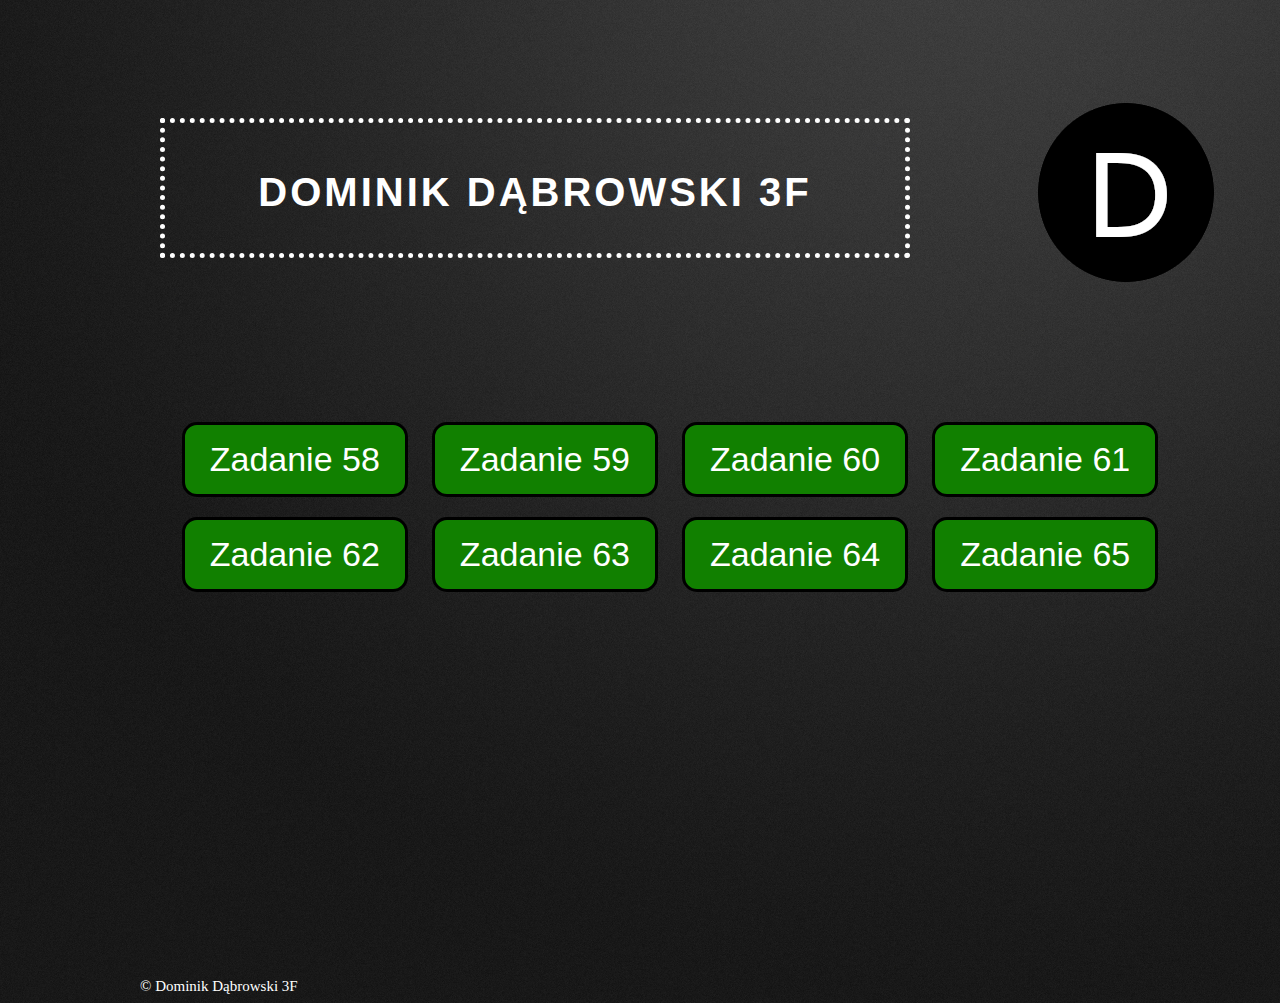
<file: index.html>
<html>
<head>
<title>Dominik Dąbrowski 3F_ćwiczenia JS </title>
<link rel="stylesheet" href="style.css">


<script language="JavaScript">
function WinOpen_dabrowski58()
{
window.open("zadanie 58.html","zadanie 58","toolbar=no,directories=no,menubar=no,height=1080,width=1920,top=500,left=500");
}
function WinOpen_dabrowski59()
{
window.open("zadanie 59.html","zadanie 59","toolbar=no,directories=no,menubar=no,height=1080,width=1920,top=200,left=200");
}
function WinOpen_dabrowski60()
{
window.open("zadanie 60.html","zadanie 60","toolbar=no,directories=no,menubar=no,height=1080,width=1920,top=200,left=200");
}
function WinOpen_dabrowski61()
{
window.open("zadanie 61.html","zadanie 61","toolbar=no,directories=no,menubar=no,height=1080,width=1920,top=200,left=200");
}
function WinOpen_dabrowski62()
{
window.open("zadanie 62.html","zadanie 62","toolbar=no,directories=no,menubar=no,height=1080,width=1920,top=200,left=200");
}

function WinOpen_dabrowski64()
{
window.open("zadanie 64.html","zadanie 64","toolbar=no,directories=no,menubar=no,height=1080,width=1920,top=200,left=200");
}
function WinOpen_dabrowski65()
{
window.open("zadanie 65.html","zadanie 65","toolbar=no,directories=no,menubar=no,height=1080,width=1920,top=200,left=200");
}
</script>
</head>
<div id="container">
    <div id="topbar">
<div id="logo">
<body background="wp.jpg">
    
        
<h1 align="center" color="white" size="40">DOMINIK DĄBROWSKI 3F</h1>   
            
            
    </div>
</div>
<div id="gif">
<img  src="logo_dabrowski.png">
</div>
<div style="clear:both;"></div>

    <div id="content">
<form>
    <br>
    <br>
    <br>
    <br>
    <br>
    <br>
    <br>
    <br>
    
<input  type="button" class="zadanka" name="przycisk" value="Zadanie 58" onclick="WinOpen_dabrowski58()">
<input type="button" class="zadanka" name="przycisk" value="Zadanie 59" onclick="WinOpen_dabrowski59()">
<input  type="button" class="zadanka" name="przycisk" value="Zadanie 60" onclick="WinOpen_dabrowski60()">
<input type="button" class="zadanka" name="przycisk" value="Zadanie 61" onclick="WinOpen_dabrowski61()">
<input type="button" class="zadanka" name="przycisk" value="Zadanie 62" onclick="WinOpen_dabrowski62()">
<input type="button" class="zadanka" name="przycisk" value="Zadanie 63" onclick="WinOpen_dabrowski63()">
<input type="button" class="zadanka" name="przycisk" value="Zadanie 64" onclick="WinOpen_dabrowski64()">
<input type="button" class="zadanka" name="przycisk" value="Zadanie 65" onclick="WinOpen_dabrowski65()">

</form>

</body>

</div>
<div id="stopka">

&copy; Dominik Dąbrowski 3F

</div>
</div>

</html>
</file>
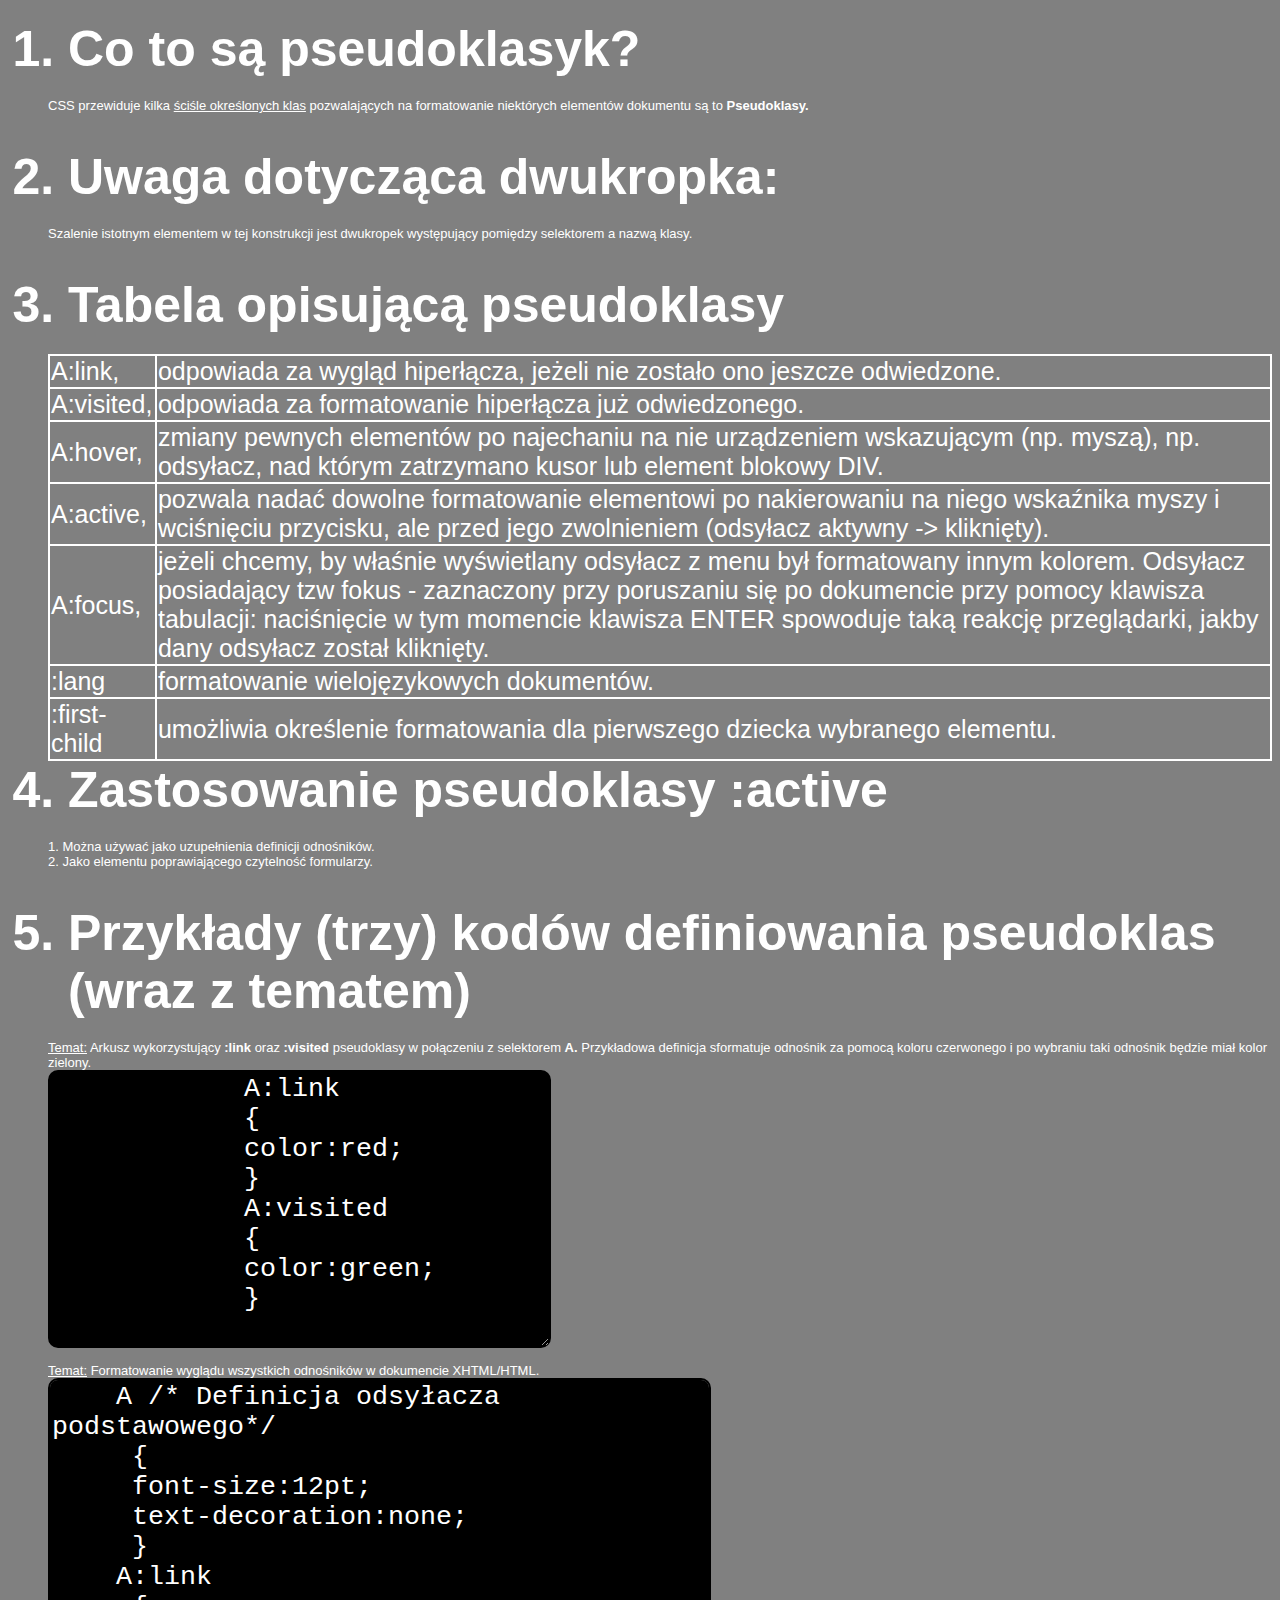
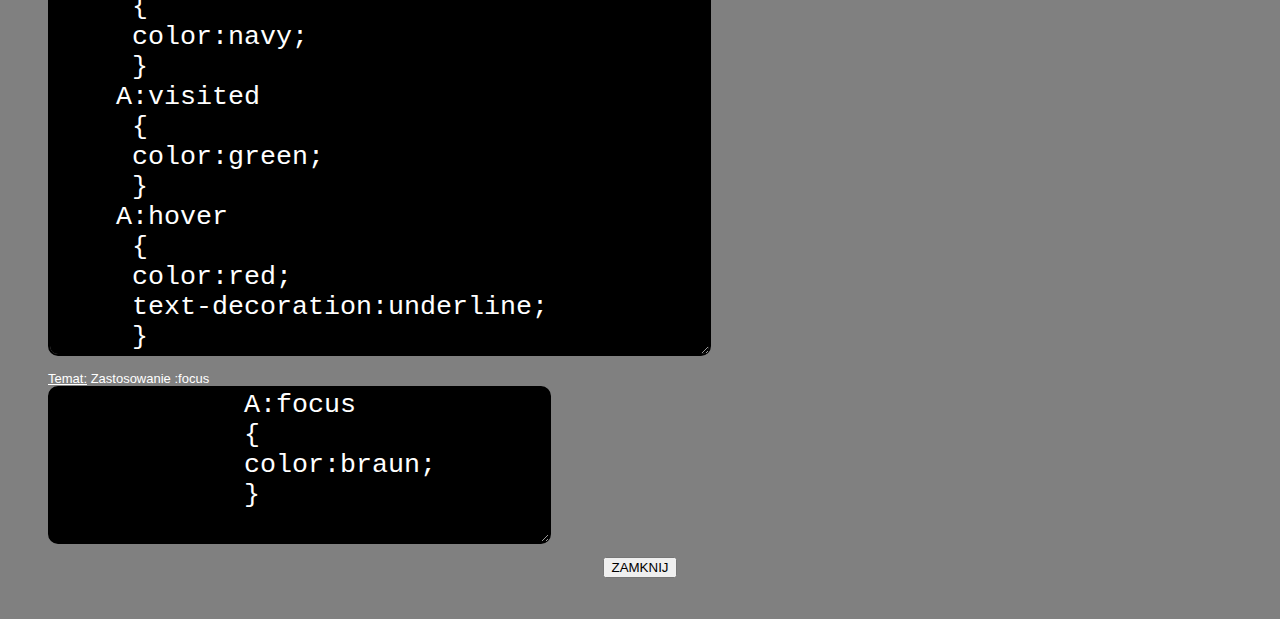
<file: zadanie 58.html>
<html>
    <head>
        <title>Zadanie 58</title>
        
        
        <style>
            li {
                font-size: 50px;
                font-weight: bold;
                margin: 20px;
            }
            table, tr, td {
                color: white;
                border: 2px solid;
                border-collapse: collapse;
                font-size: 25px;
            }
            textarea {
                background-color: #000;
                font-size: 20pt;
                border-color: black;
                border-width: 2pt;
                color: white;
                border-radius: 10px;
            }
        </style>
    </head>
    <body bgcolor="grey">
        <font face="Arial" size="2" color="white">
            <ol type="1">
                <li>
                    Co to są pseudoklasyk?
                </li>
                CSS przewiduje kilka
                <u>ściśle określonych klas</u> pozwalających na formatowanie niektórych elementów dokumentu są to
                <b>Pseudoklasy.</b>
                <br>
                <br>
                <li>
                    Uwaga dotycząca dwukropka:
                </li>
                Szalenie istotnym elementem w tej konstrukcji jest dwukropek występujący pomiędzy selektorem a nazwą klasy.
                <br>
                <br>
                <li>
                    Tabela opisującą pseudoklasy
                </li>
                <table align="left">
                    <tr>
                        <td>
                            A:link,
                        </td>
                        <td>
                            odpowiada za wygląd hiperłącza, jeżeli nie zostało ono jeszcze odwiedzone.
                        </td>
                    </tr>
                    <tr>
                        <td>
                            A:visited,
                        </td>
                        <td>
                            odpowiada za formatowanie hiperłącza już odwiedzonego.
                        </td>
                    </tr>
                    <tr>
                        <td>
                            A:hover,
                        </td>
                        <td>
                            zmiany pewnych elementów po najechaniu na nie urządzeniem wskazującym (np. myszą), np. odsyłacz, nad którym zatrzymano kusor lub element blokowy DIV.
                        </td>
                    </tr>
                    <tr>
                        <td>
                            A:active,
                        </td>
                        <td>
                            pozwala nadać dowolne formatowanie elementowi po nakierowaniu na niego wskaźnika myszy i wciśnięciu przycisku, ale przed jego zwolnieniem (odsyłacz aktywny -> kliknięty).
                        </td>
                    </tr>
                    <tr>
                        <td>
                            A:focus,
                        </td>
                        <td>
                            jeżeli chcemy, by właśnie wyświetlany odsyłacz z menu był formatowany innym kolorem. Odsyłacz posiadający tzw fokus - zaznaczony przy poruszaniu się po dokumencie przy pomocy klawisza
                            tabulacji: naciśnięcie w tym momencie klawisza ENTER spowoduje taką reakcję przeglądarki, jakby dany odsyłacz został kliknięty.
                        </td>
                    </tr>
                    <tr>
                        <td>
                            :lang
                        </td>
                        <td>
                            formatowanie wielojęzykowych dokumentów.
                        </td>
                    </tr>
                    <tr>
                        <td>
                            :first-child
                        </td>
                        <td>
                            umożliwia określenie formatowania dla pierwszego dziecka wybranego elementu.
                        </td>
                    </tr>
                </table>
                <br>
                <br>
                <li>
                    Zastosowanie pseudoklasy :active
                </li>
                1. Można używać jako uzupełnienia definicji odnośników.
                <br>
                2. Jako elementu poprawiającego czytelność formularzy.
                <br>
                <br>
                <li>
                    Przykłady (trzy) kodów definiowania pseudoklas (wraz z tematem)
                </li>
                <left>
                    <u>Temat:</u> Arkusz wykorzystujący <b>:link</b> oraz <b>:visited</b> pseudoklasy w połączeniu z selektorem <b>A.</b>
                     Przykładowa definicja sformatuje odnośnik za pomocą koloru czerwonego i po wybraniu taki odnośnik będzie miał kolor zielony.
                    <br>
                    <textarea rows="9" cols="30">
            A:link
            {
            color:red;
            }
            A:visited
            {
            color:green;
            }
                    </textarea>
                </left>
                <br>
                <br>
                <left>
                    <u>Temat:</u> Formatowanie wyglądu wszystkich odnośników w dokumencie XHTML/HTML.
                    <br>
                    <textarea rows="19" cols="40">
    A /* Definicja odsyłacza podstawowego*/
     {
     font-size:12pt;
     text-decoration:none;
     }
    A:link
     {
     color:navy;
     }
    A:visited
     {
     color:green;
     }
    A:hover
     {
     color:red;
     text-decoration:underline;
     }
                    </textarea>
                </left>
                <br>
                <br>
                <left>
                    <u>Temat:</u> Zastosowanie :focus
                    <br>
                    <textarea rows="5" cols="30">
            A:focus
            {
            color:braun;
            }
                    </textarea>
                </left>
            </ol>
        </font>
        <center><button class="button" onclick="window.close()">ZAMKNIJ</button></center>
    </body>
    </html>
</file>
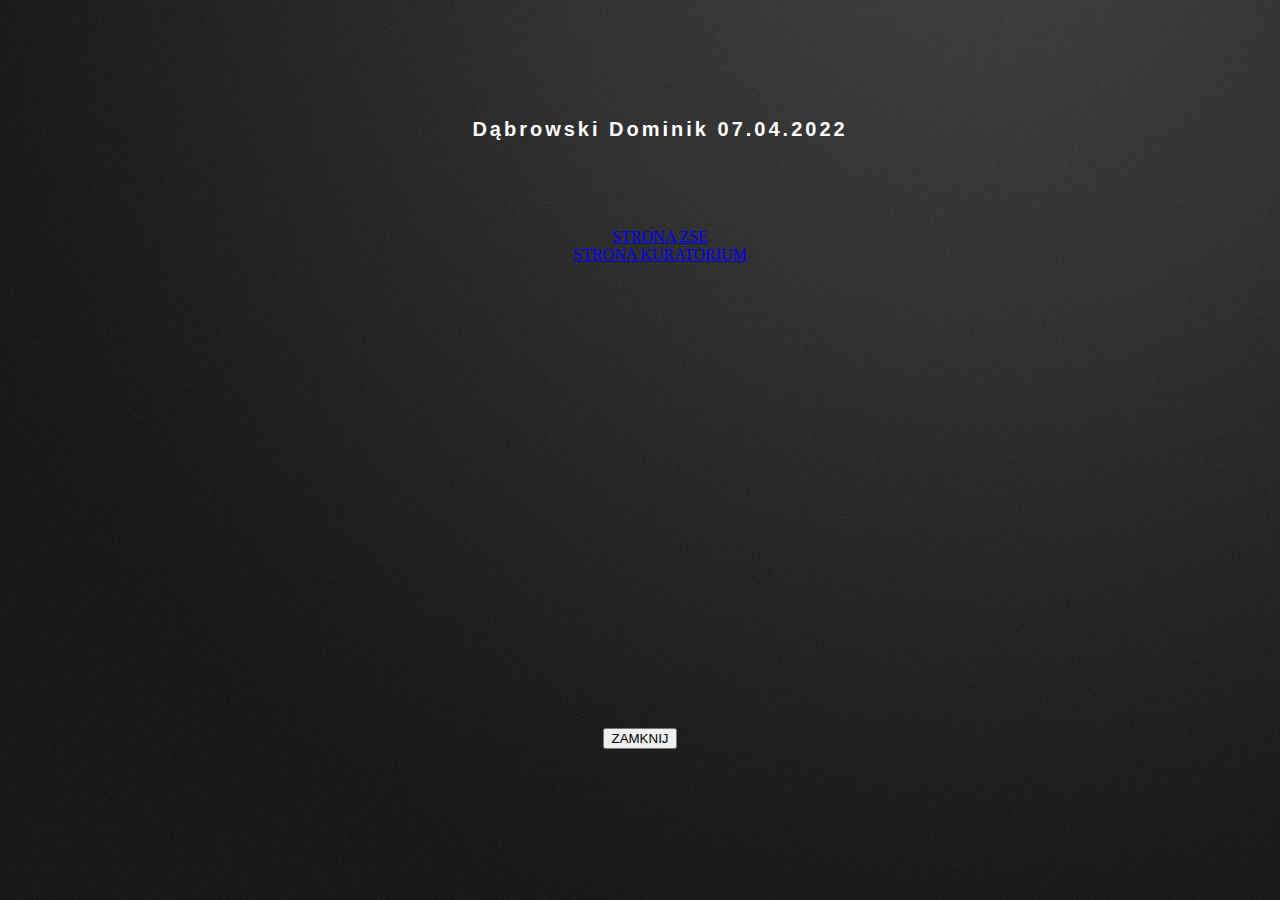
<file: zadanie 59.html>
<html>
    <head>
        <title>Zadanie 59</title>
        <link rel="stylesheet" type="text/css" href="style.css" />
        
        
        
        
    </head>
    <div id="container">
    <body background="wp.jpg">
        <div id="logo2">
            Dąbrowski Dominik 07.04.2022
        </div>

        <div id="content">
        
        <a href="https://zse.edu.gdansk.pl/pl" target="_blank">STRONA ZSE</a>
        <br>
        <a href="https://www.kuratorium.gda.pl" target="_blank">STRONA KURATORIUM</a>
    </div>
        <center><button class="button" onclick="window.close()">ZAMKNIJ</button></center>
        <!-- Dąbrowski
            text-decoration: none; jest formatowaniem zaznaczającym że dany tekst ma w żadnym stopniu ma nie być formatowany
            text-decoration: underline; formatowanie podkreślające dany tekst w jakim zostanie ono użyte -->
    </body>
</div>
    </html>
</file>
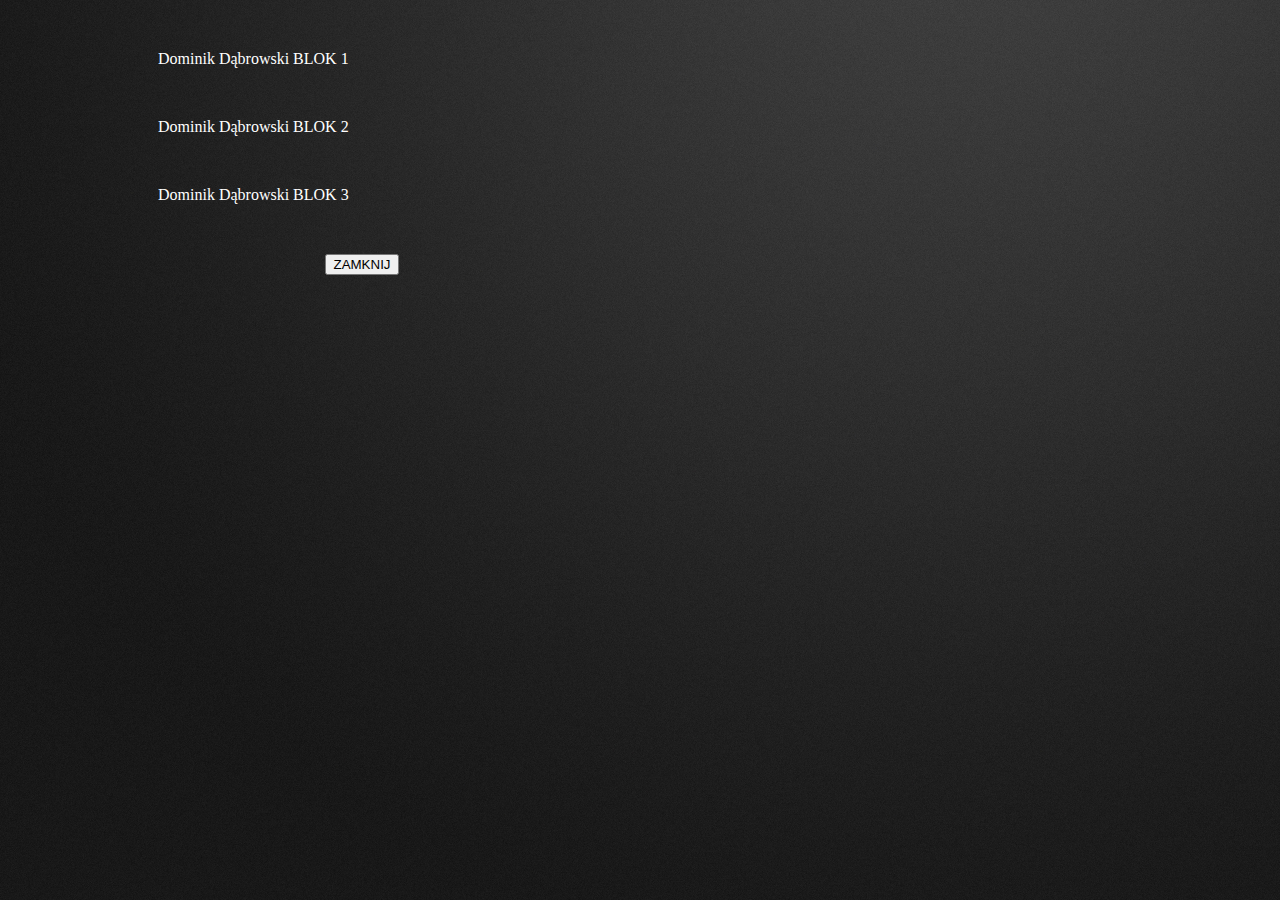
<file: zadanie 60.html>
<html>
    <head>
        <title>Zadanie 60</title>
        
        <link rel="stylesheet" type="text/css" href="style_60.css" />
       
        
    </head>
    <div id="container">
    <body background="wp.jpg">
        <div id="content">
            <div id="blok1_dabrowski">Dominik Dąbrowski BLOK 1</div>
            <div id="blok2_dabrowski">Dominik Dąbrowski BLOK 2</div>
            <div id="blok3_dabrowski">Dominik Dąbrowski BLOK 3</div>
        </div>
        
        <!-- Dominik Dąbrowski
            hover; jest selektorem który spełnia wartość jak nad danym elementem html znajduje się kursor myszy -->
        <center><button class="button" onclick="window.close()">ZAMKNIJ</button></center>
    </body>
</div>
    </html>
</file>
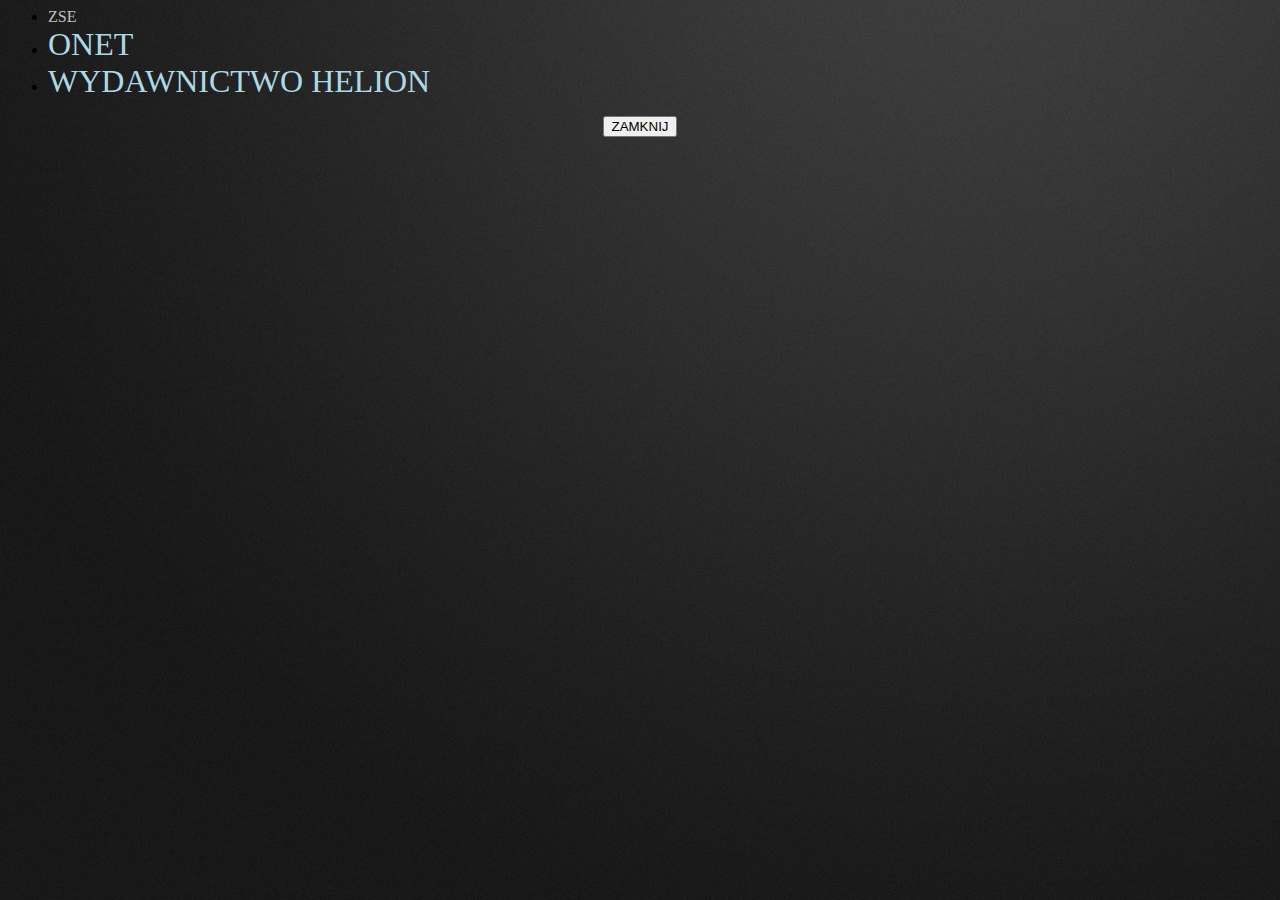
<file: zadanie 61.html>
<html>
    <head>
        <title>Zadanie 61</title>
        
        <link rel="Stylesheet" type="text/css" href="style_61.css" />
        
    </head>
    <body background="wp.jpg">
        <ul>
            <li><a href="http://www.zse.gda.pl" class="maly">ZSE</a></li>
            <li><a href="http://onet.pl">ONET</a></li>
            <li><a href="http://helion.pl">WYDAWNICTWO HELION</a></li>
        </ul>
        <center><button class="button" onclick="window.close()">ZAMKNIJ</button></center>
        
    </body>
    </html>
</file>
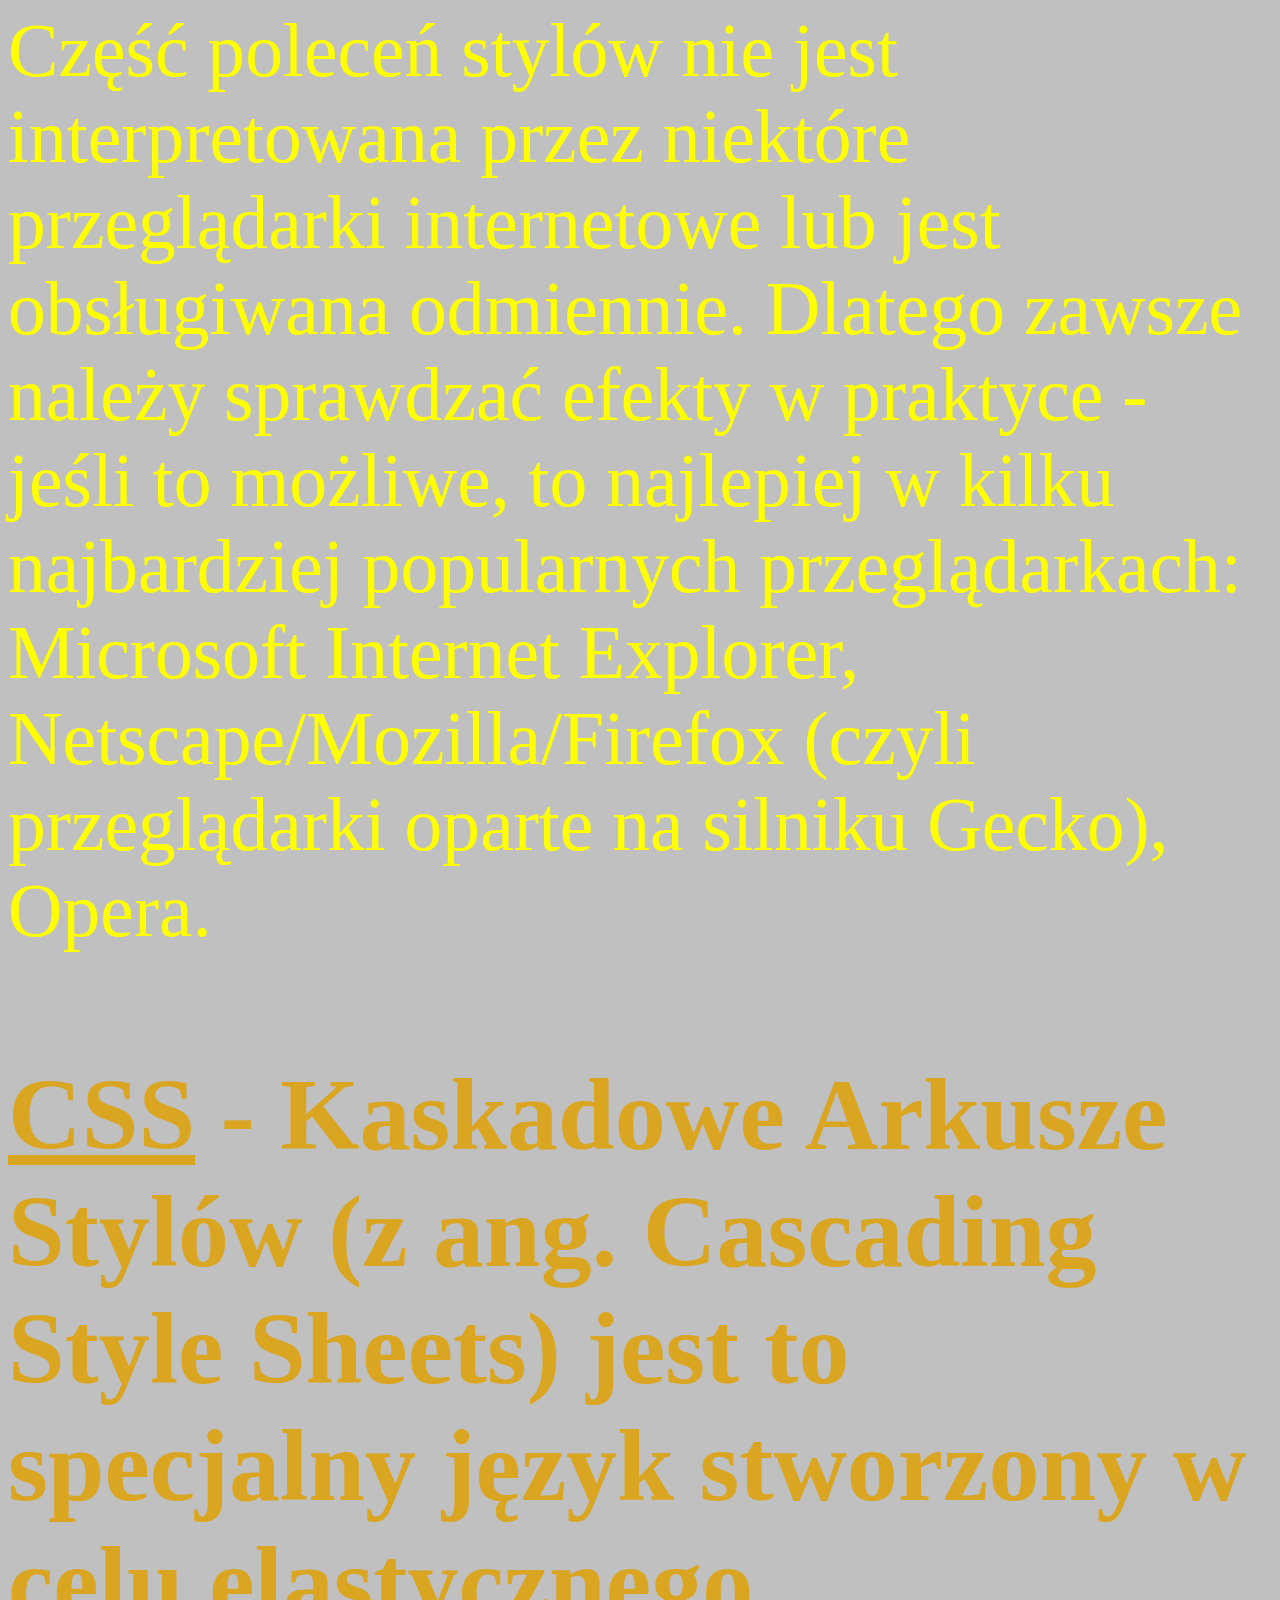
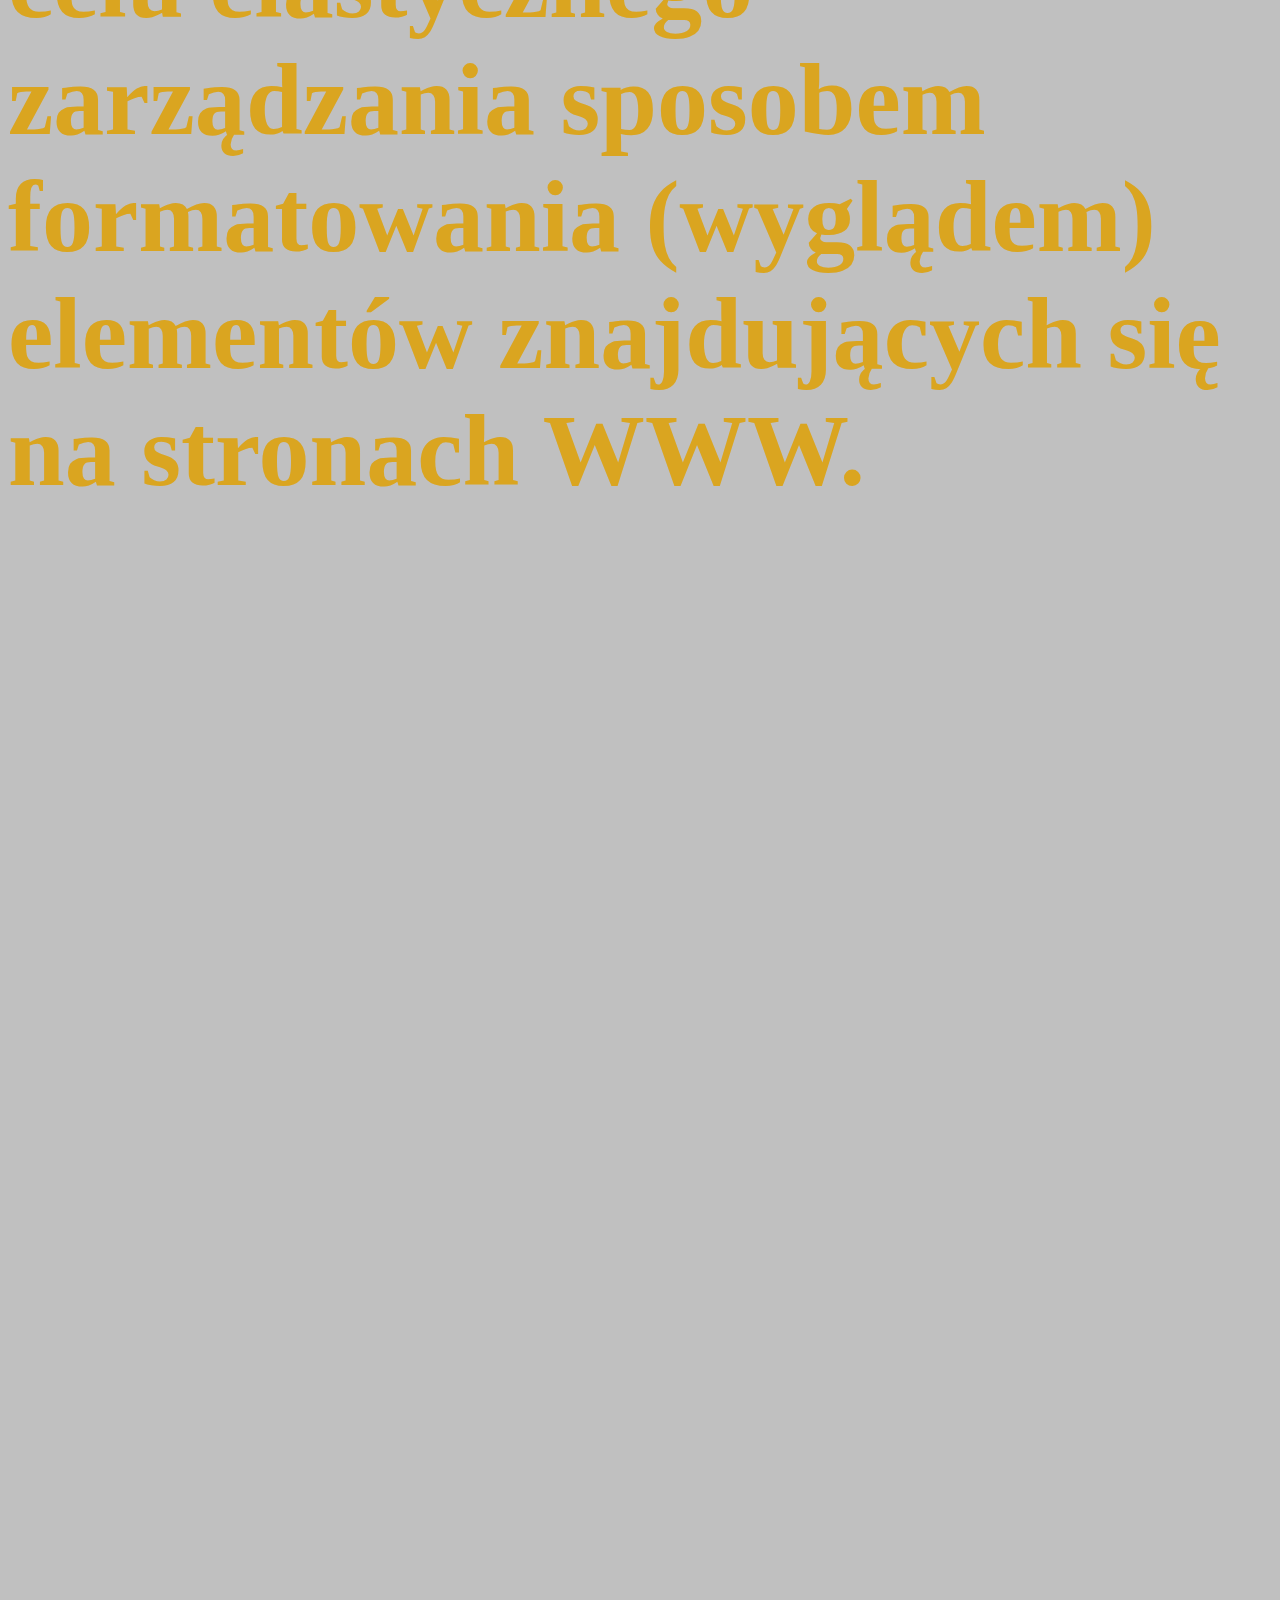
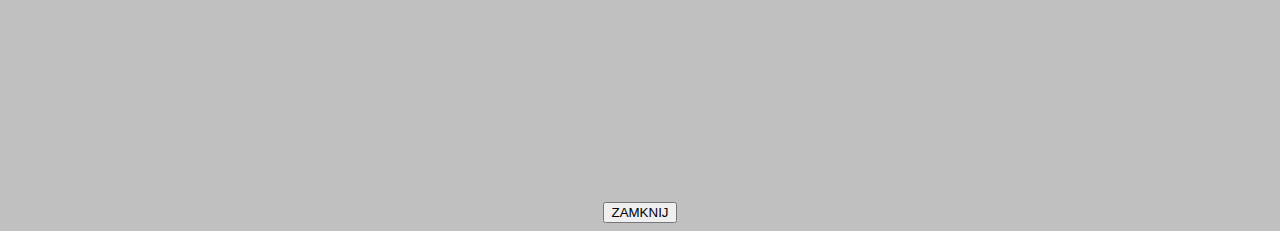
<file: zadanie 62.html>
<html>
    <head>
        <title>Zadanie 62</title>
        <link rel="Stylesheet" type="text/css" href="style_62.css" />
    </head>
    <body>
        <p>
            Część poleceń stylów nie jest interpretowana przez niektóre przeglądarki internetowe lub jest
            obsługiwana odmiennie. Dlatego zawsze należy sprawdzać efekty w praktyce - jeśli to
            możliwe, to najlepiej w kilku najbardziej popularnych przeglądarkach: Microsoft Internet
            Explorer, Netscape/Mozilla/Firefox (czyli przeglądarki oparte na silniku Gecko), Opera.
        </p>
        <p lang="pl">
            <u>CSS</u> - <b>Kaskadowe Arkusze Stylów</b> (z ang. Cascading Style Sheets) jest to specjalny język
            stworzony w celu elastycznego zarządzania sposobem formatowania (wyglądem) elementów
            znajdujących się na stronach WWW.
        </p>
        <p lang="en">
            <u>CSS</u> - <b>Cascading Style Sheets</b> is a special language
            created for flexible management of the formatting (appearance) of elements
            on the website.
        </p>
        
        <center><button class="button" onclick="window.close()">ZAMKNIJ</button></center>
    </body>
    </html>
</file>
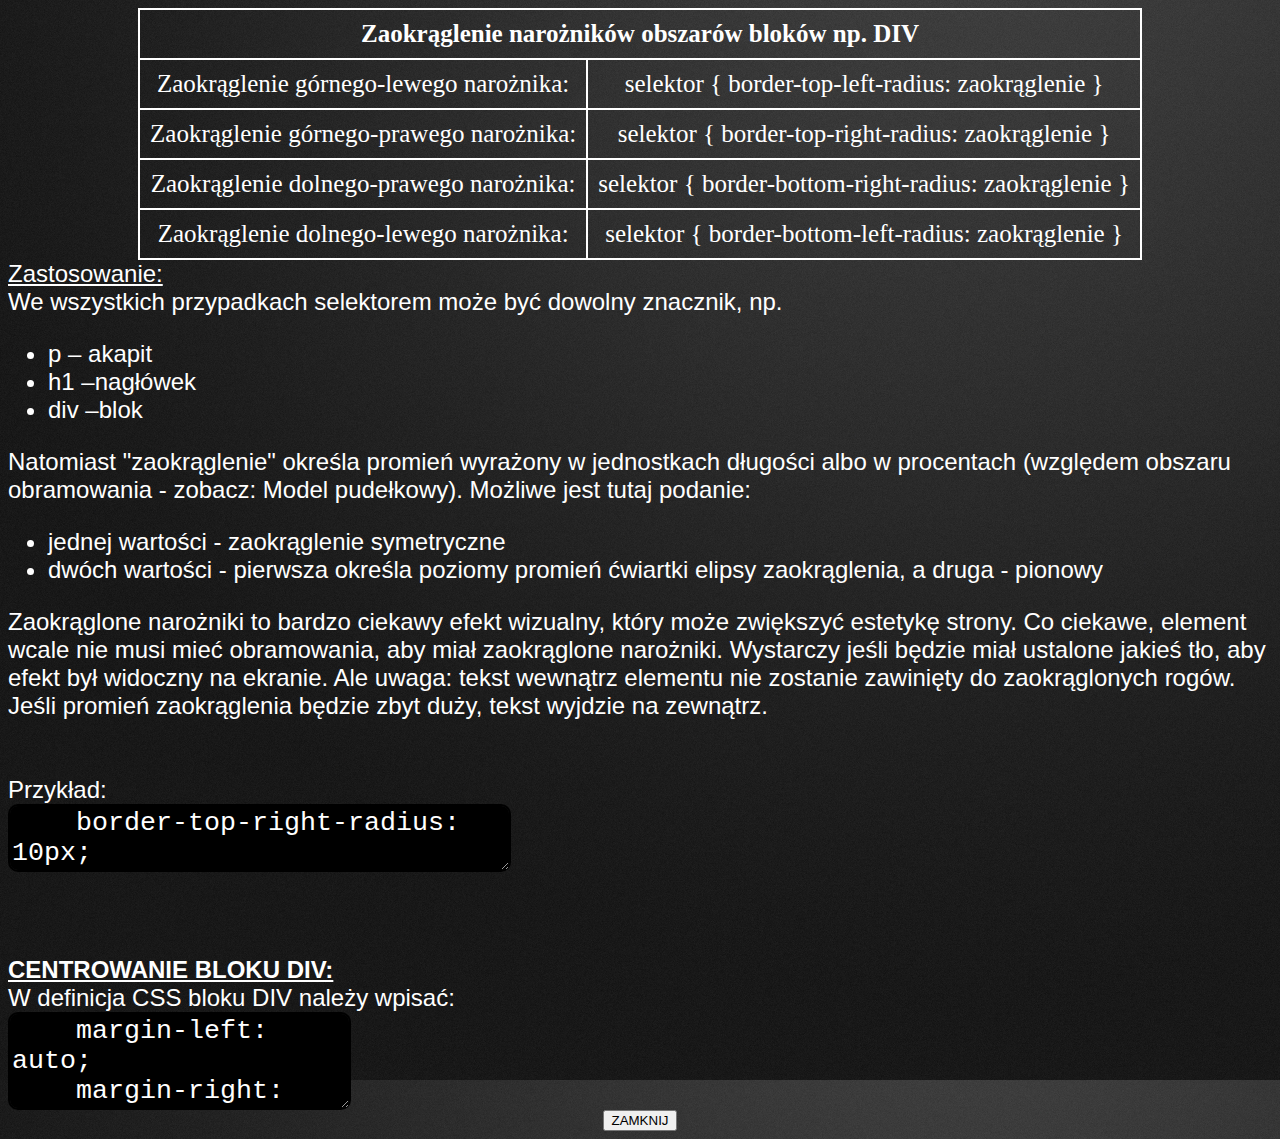
<file: zadanie 64.html>
<html>
    <head>
        <title>Zadanie 64</title>
        
        
        <style>
            table, tr, td {
                margin: auto;
                text-align: center;
                padding: 10px;
                color: white;
                border: 2px solid;
                border-collapse: collapse;
                font-size: 25px;
            }
            textarea {
                background-color: #000;
                font-size: 20pt;
                border-color: black;
                border-width: 2pt;
                color: white;
                border-radius: 10px;
            }
        </style>
    </head>
    <body background="wp.jpg">
        <table>
            <tr>
                <td colspan="2">
                    <b>
                        Zaokrąglenie narożników obszarów bloków np. DIV
                    </b>
                </td>
            </tr>
            <tr>
                <td>
                    Zaokrąglenie górnego-lewego narożnika:
                </td>
                <td>
                    selektor { border-top-left-radius: zaokrąglenie }
                </td>
            </tr>
            <tr>
                <td>
                    Zaokrąglenie górnego-prawego narożnika:
                </td>
                <td>
                    selektor { border-top-right-radius: zaokrąglenie }
                </td>
            </tr>
            <tr>
                <td>
                    Zaokrąglenie dolnego-prawego narożnika:
                </td>
                <td>
                    selektor { border-bottom-right-radius: zaokrąglenie }
                </td>
            </tr>
            <tr>
                <td>
                    Zaokrąglenie dolnego-lewego narożnika:
                </td>
                <td>
                    selektor { border-bottom-left-radius: zaokrąglenie }
                </td>
            </tr>
        </table>
        <font face="Arial" size="5" color="white">
            <u>
                Zastosowanie:
            </u>
            <br>
            We wszystkich przypadkach selektorem może być dowolny znacznik, np.
            <ul>
                <li>
                    p – akapit
                </li>
                <li>
                    h1 –nagłówek
                </li>
                <li>
                    div –blok
                </li>
            </ul>
            Natomiast "zaokrąglenie" określa promień wyrażony w jednostkach długości albo w procentach (względem obszaru obramowania - zobacz: Model pudełkowy). Możliwe jest tutaj podanie:
            <ul>
                <li>
                    jednej wartości - zaokrąglenie symetryczne
                </li>
                <li>
                    dwóch wartości - pierwsza określa poziomy promień ćwiartki elipsy zaokrąglenia, a druga - pionowy
                </li>
            </ul>
            Zaokrąglone narożniki to bardzo ciekawy efekt wizualny, który może zwiększyć estetykę strony. Co ciekawe, element wcale nie musi mieć obramowania, aby miał zaokrąglone narożniki.
            Wystarczy jeśli będzie miał ustalone jakieś tło, aby efekt był widoczny na ekranie. Ale uwaga: tekst wewnątrz elementu nie zostanie zawinięty do zaokrąglonych rogów.
            Jeśli promień zaokrąglenia będzie zbyt duży, tekst wyjdzie na zewnątrz.
            <br>
            <br>
            <br>
            <left>
                Przykład:
                <br>
                <textarea rows="2" cols="30">
    border-top-right-radius: 10px;
                </textarea>
                <br />
                <br />
                <u>
                    <b>
                        <br>
                        <br>
                        <font size="5">
                            CENTROWANIE BLOKU DIV:
                        </font>
                    </b>
                </u>
                <br>
                W definicja CSS bloku DIV należy wpisać:
                <br>
                <textarea rows="3" cols="20">
    margin-left: auto;
    margin-right: auto;
                </textarea>
            </left>
        </font>
        <center><button class="button" onclick="window.close()">ZAMKNIJ</button></center>
    </body>
    </html>
</file>
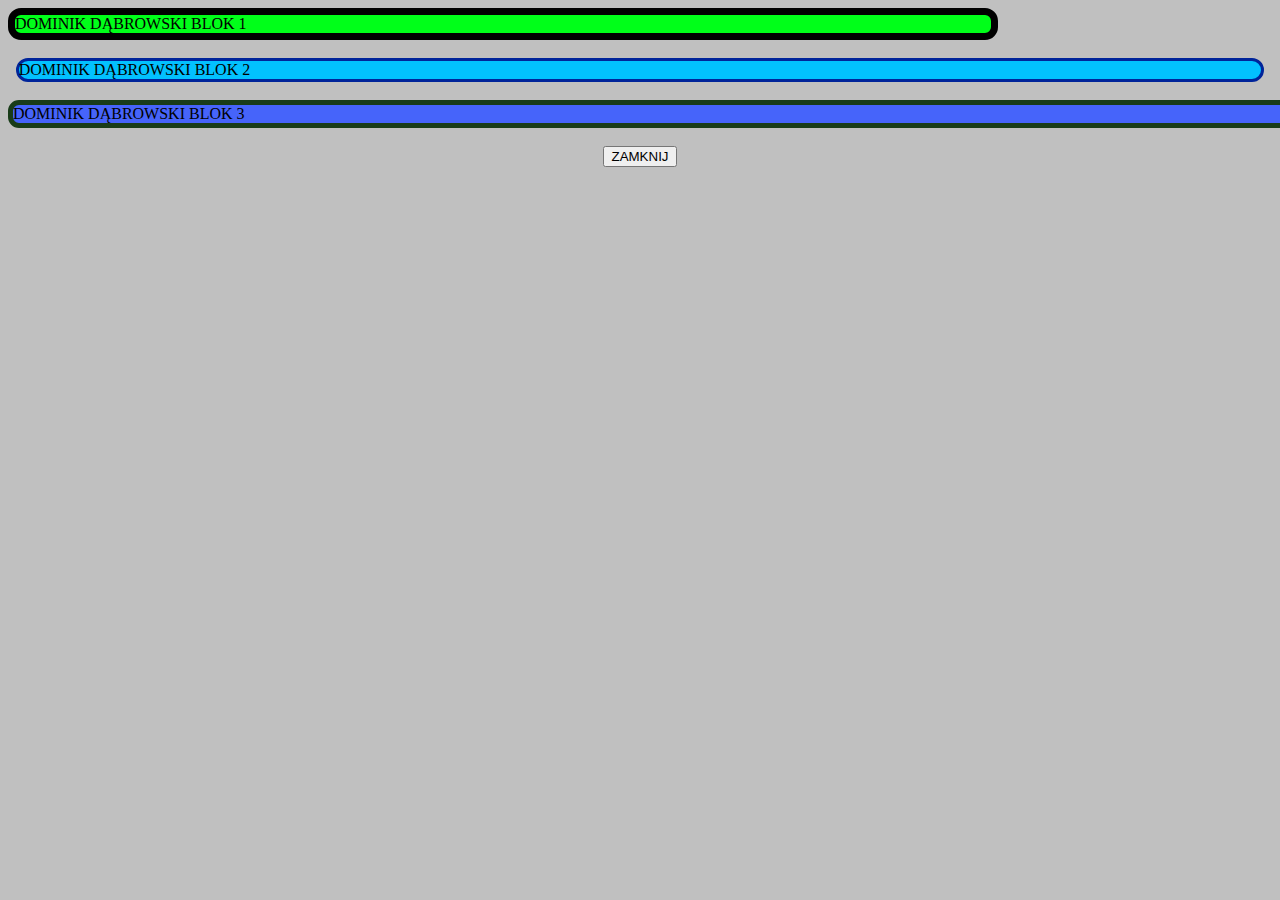
<file: zadanie 65.html>
<html>
    <head>
        <title>Zadanie 65</title>
        <link rel="stylesheet" type="text/css" href="style_65.css" />
        
    </head>
    <body>
        <div id="blok1_dabrowski">DOMINIK DĄBROWSKI BLOK 1</div>
        <br />
        <div id="blok2_dabrowski">DOMINIK DĄBROWSKI BLOK 2</div>
        <br />
        <div id="blok3_dabrowski">DOMINIK DĄBROWSKI BLOK 3</div>
        <br />
        <center><button class="button" onclick="window.close()">ZAMKNIJ</button></center>
    </body>
    </html>
</file>
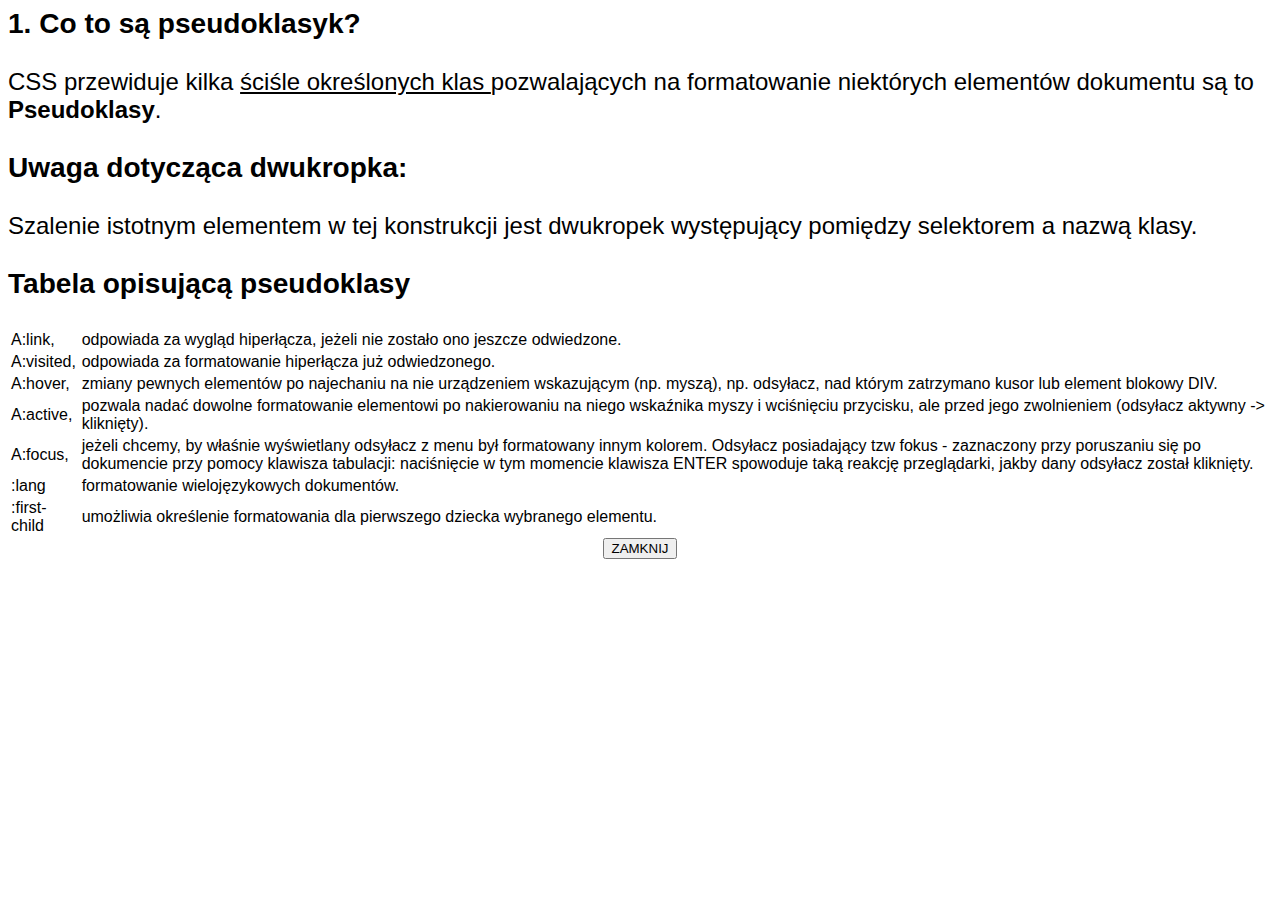
<file: zadanie58.html>
<html>
    <head>
        <title>Zadanie 58</title>
    
        <script language="JavaScript">
            function WinClose_dabrowski() {
                window.close();
            }
        </script>
    </head>
    <body>
        <font face="Arial" size="5">
            <h3>1. Co to są pseudoklasyk?</h3>
            CSS przewiduje kilka <u>ściśle określonych klas </u>pozwalających na formatowanie niektórych elementów dokumentu są to <b> Pseudoklasy</b>.
            <br>
           <h3>Uwaga dotycząca dwukropka:</h3>
           Szalenie istotnym elementem w tej konstrukcji jest dwukropek występujący pomiędzy selektorem a nazwą klasy.
           <br>
           <h3>Tabela opisującą pseudoklasy</h3>
           
           <table>
            <tr>
                <td>
                    A:link,
                </td>
                <td>
                    odpowiada za wygląd hiperłącza, jeżeli nie zostało ono jeszcze odwiedzone.
                </td>
            </tr>
            <tr>
                <td>
                    A:visited,
                </td>
                <td>
                    odpowiada za formatowanie hiperłącza już odwiedzonego.
                </td>
            </tr>
            <tr>
                <td>
                    A:hover,
                </td>
                <td>
                    zmiany pewnych elementów po najechaniu na nie urządzeniem wskazującym (np. myszą), np. odsyłacz, nad którym zatrzymano kusor lub element blokowy DIV.
                </td>
            </tr>
            <tr>
                <td>
                    A:active,
                </td>
                <td>
                    pozwala nadać dowolne formatowanie elementowi po nakierowaniu na niego wskaźnika myszy i wciśnięciu przycisku, ale przed jego zwolnieniem (odsyłacz aktywny -> kliknięty).
                </td>
            </tr>
            <tr>
                <td>
                    A:focus,
                </td>
                <td>
                    jeżeli chcemy, by właśnie wyświetlany odsyłacz z menu był formatowany innym kolorem. Odsyłacz posiadający tzw fokus - zaznaczony przy poruszaniu się po dokumencie przy pomocy klawisza
                    tabulacji: naciśnięcie w tym momencie klawisza ENTER spowoduje taką reakcję przeglądarki, jakby dany odsyłacz został kliknięty.
                </td>
            </tr>
            <tr>
                <td>
                    :lang
                </td>
                <td>
                    formatowanie wielojęzykowych dokumentów.
                </td>
            </tr>
            <tr>
                <td>
                    :first-child
                </td>
                <td>
                    umożliwia określenie formatowania dla pierwszego dziecka wybranego elementu.
                </td>
            </tr>
        </table>
        </font>
        <center><button class="button" onclick="WinClose_dabrowski()">ZAMKNIJ</button></center>
    </body>
    </html>
</file>
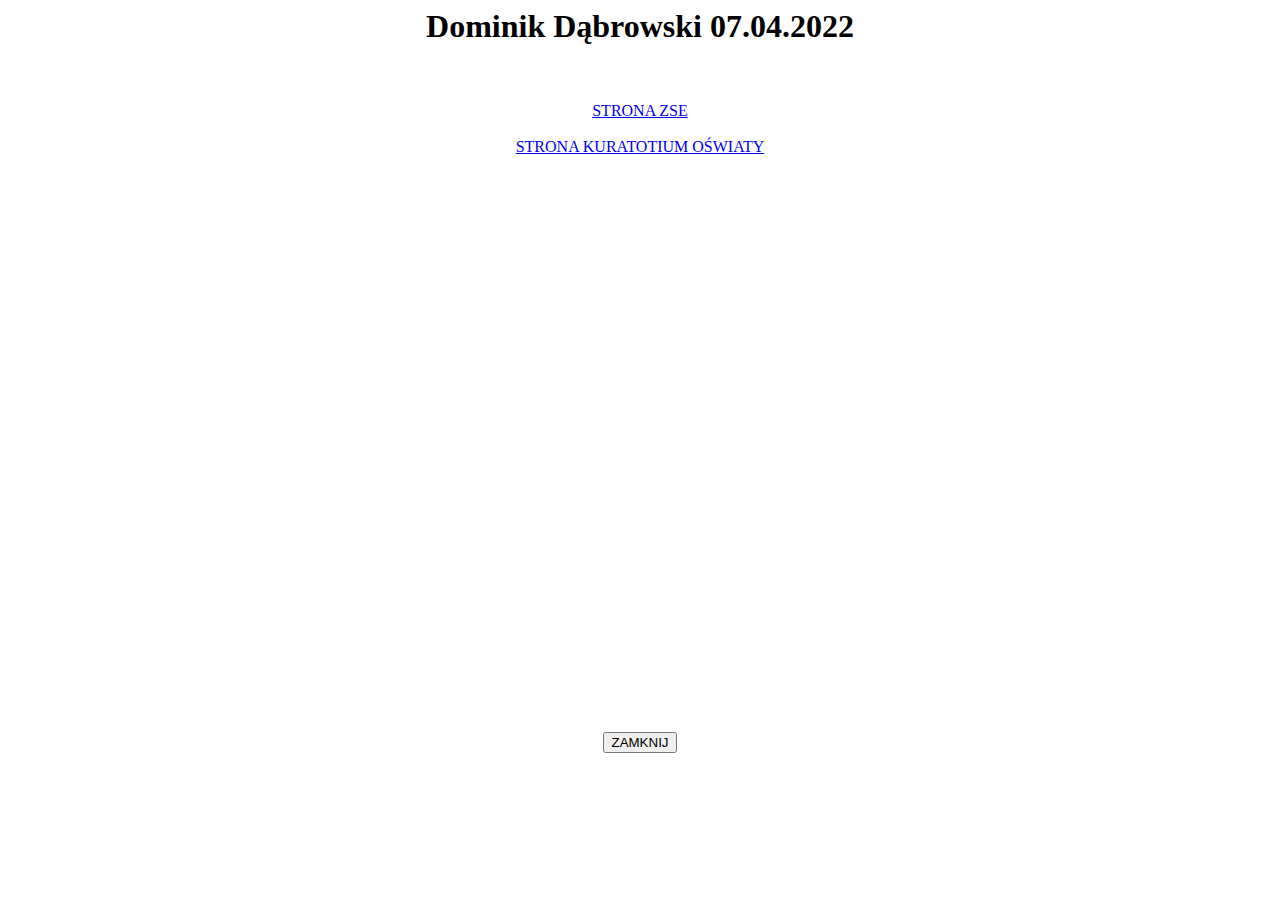
<file: zadanie59.html>
<html>
    <head>
        <title>ćwiczenie 59</title>
        
    </head>
    <body>
        <div class="box">
            <h1 align="center" color="#e1ff00">Dominik Dąbrowski 07.04.2022</h1>
        </div>
        <center>
            <br>
            <br>
        <a href="https://zse.edu.gdansk.pl/pl" target="_blank">STRONA ZSE</a>
        <br>
        <br>
        
        <a href="https://www.kuratorium.gda.pl" target="_blank">STRONA KURATOTIUM OŚWIATY</a>
        </center>
        <br>
        <br>
        <br>
        <br>
        <br>
        <br>
        <br>
        <br>
        <br>
        <br>
        <br>
        <br>
        <br>
        <br>
        <br>
        <br>
        <br>
        <br>
        <br>
        <br>
        <br>
        <br>
        <br>
        <br>
        <br>
        <br>
        <br>
        <br>
        <br>
        <br>
        <br>
        <br>
        <center><button class="button" onclick="window.close()">ZAMKNIJ</button></center>
        <!--
            Dąbrowski
            text-decoration: none; jest formatowaniem zaznaczającym że dany tekst ma w żadnym stopniu ma nie być formatowany
            text-decoration: underline; formatowanie podkreślające dany tekst w jakim zostanie ono użyte
        -->
    </body>
    </html>
</file>
<file: style.css>
.zadanka {
    display: inline-block;
    padding: 15px 25px;
    font-size: 34px;
    cursor: pointer;
    text-align: center;
    color: #fff;
    background-color:  #118000;
    border: black 3px solid;
    border-radius: 15px;
    font-family: 'Franklin Gothic Medium', 'Arial Narrow', Arial, sans-serif;
    margin-bottom: 20px;
    margin-left: 20px;
}
.zadanka:hover {
    background-color: #000;
}
.zadanka:active {
    background-color: #000;
    
    transform: translateY(4px);
}

#logo2{
    width: 1000px;
    height: 90px;
    text-align: center;
    color: #fff;
    font-size: 20px;
    margin-top: 90px;
    letter-spacing: 3px;
    font-family: 'Gill Sans', 'Gill Sans MT', Calibri, 'Trebuchet MS', sans-serif;
    font-weight: 900;
    float: left;
    
    padding: 20px;


}

#container{

width: 1000px;
margin-left: auto;
margin-right: auto;




}
#content{
width: 1000px;
padding: 20px;
text-align: center;
height: 680px;
color: #fff;

}


#topbar{
width: 1000px;
padding: 20px;
margin-left: auto;
margin-right: auto;

}


#logo{
    width: 700px;
    height: 90px;
    text-align: center;
    color: #fff;
    font-size: 20px;
    margin-top: 90px;
    letter-spacing: 3px;
    font-family: 'Gill Sans', 'Gill Sans MT', Calibri, 'Trebuchet MS', sans-serif;
    font-weight: 900;
    float: left;
    border-right: 5px  dotted #fff;
    border-top: 5px dotted #fff;
    border-left: 5px dotted #fff;
    border-bottom: 5px dotted #fff;
    padding: 20px;
    }
    
    #gif{
margin-top: 50px;

width: 100px;
height: 70px;
float: right;
padding: 5px;

    }
    
 #stopka{

text-align: left;
font-size: 15px;
color: #fff;


 }
</file>
<file: style_60.css>
div {
    width: 608px;
    margin: 50px;
    transition: all 0.5s;
    border-radius: 10px;
    color: #fff;
}

div#blok1_dabrowski:hover {
    background-color: yellow;
    font-size: 20mm;
    color: #000;
}

div#blok2_dabrowski:hover {
    background-color: blue;
    font-size: 20mm;
    color: #000
}

div#blok3_dabrowski:hover {
    background-color: turquoise;
    font-size: 20mm;
    color: #000
}
</file>
<file: style_61.css>
A {
    font-size: 24pt;
    text-decoration: none;
}

A:link {
    color: lightblue;
}

A:visited {
    color: darkgoldenrod;
}

A:hover {
    color: darkgreen;
    text-decoration: underline;
}





A.maly {
    font-size: 12pt;
}

A.maly:link {
    color: silver;
}

A.maly:visited {
    color: yellow;
}

A.maly:hover {
    color: black;
    text-decoration: none;
}

A:active {
    color: silver;
}
</file>
<file: style_62.css>
p {
    font-size: 20mm;
    color: rgb(255, 255, 0);
}

p:lang(pl) {
    font-weight: bold;
    color: rgb(218,165,32);
    font-size: 27mm;
}

p:lang(en) {
    font-style: italic;
    color: rgb(192,192,192);
    font-size: 34mm;
}

body {
    background-color: silver;
}
</file>
<file: style_65.css>
body {
    background-color: silver;
}

p {
    font-size: 10pt;
}

p:first-child {
    font-size: 9mm;
    font-style: italic;
}

div#blok1_dabrowski {
    background-color: rgb(0, 255, 25);
    width: 732pt;
    border-radius: 13px;
    border-color: rgb(0, 0, 0);
    border-style: solid;
    border-width: 7px;
}

div#blok2_dabrowski {
    background-color: rgb(2, 193, 255);
    width: 932pt;
    margin: auto;
    border-radius: 17px;
    border-color: rgb(0, 36, 154);
    border-style: solid;
    border-width: 3px;
}

div#blok3_dabrowski {
    background-color: rgb(70, 100, 250);
    width: 1132pt;
    margin: auto;
    border-radius: 11px;
    border-color: rgb(25, 60, 25);
    border-style: solid;
    border-width: 5px;
}
</file>
